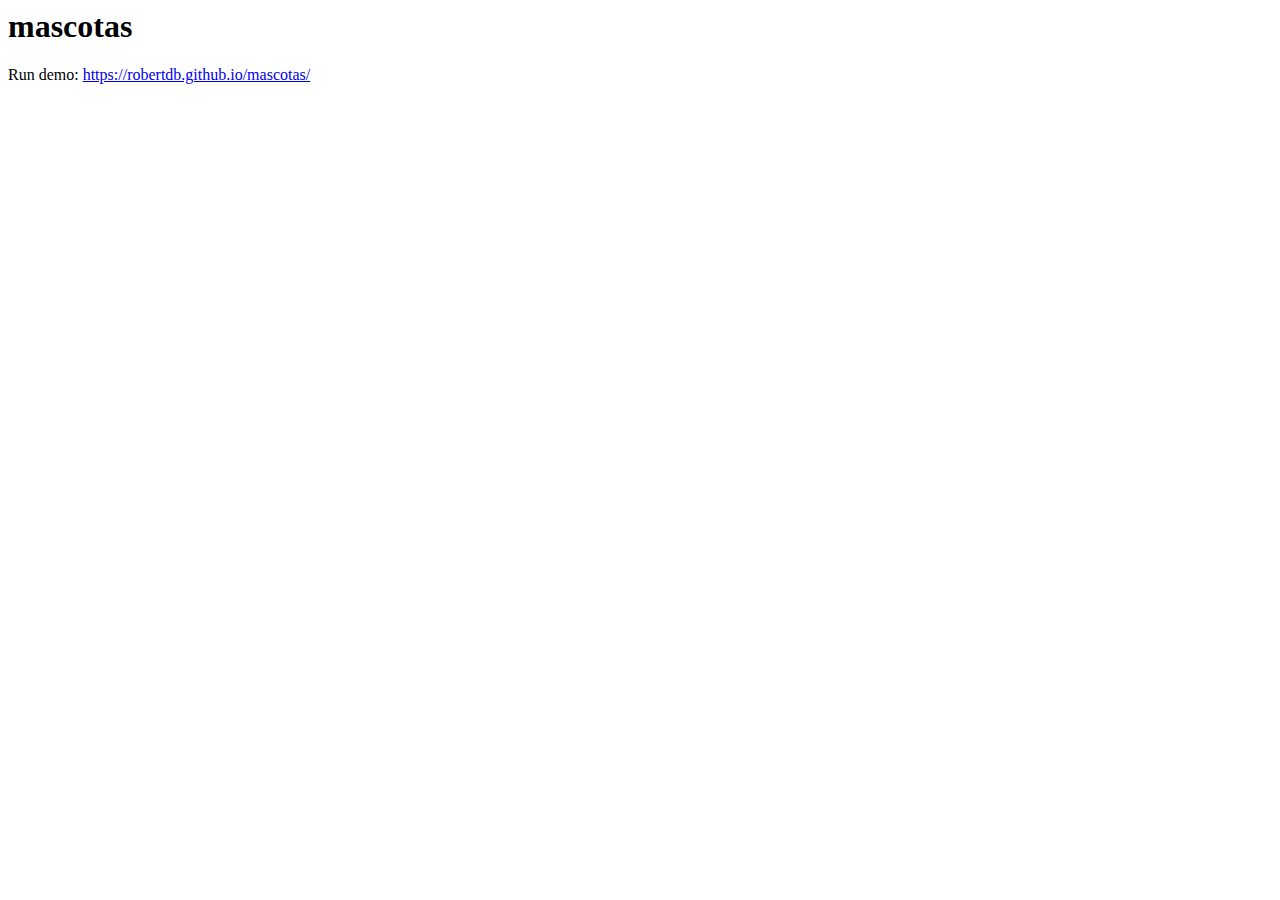
<file: README.html>
<html>
  <head>
    <meta charset="UTF-8">
    <title>README.md</title>
  </head>
  <body>
    <h1 id="mascotas">mascotas</h1>
    <p>Run demo: <a href="https://robertdb.github.io/mascotas/">https://robertdb.github.io/mascotas/</a></p>
  </body>
</html>
</file>
